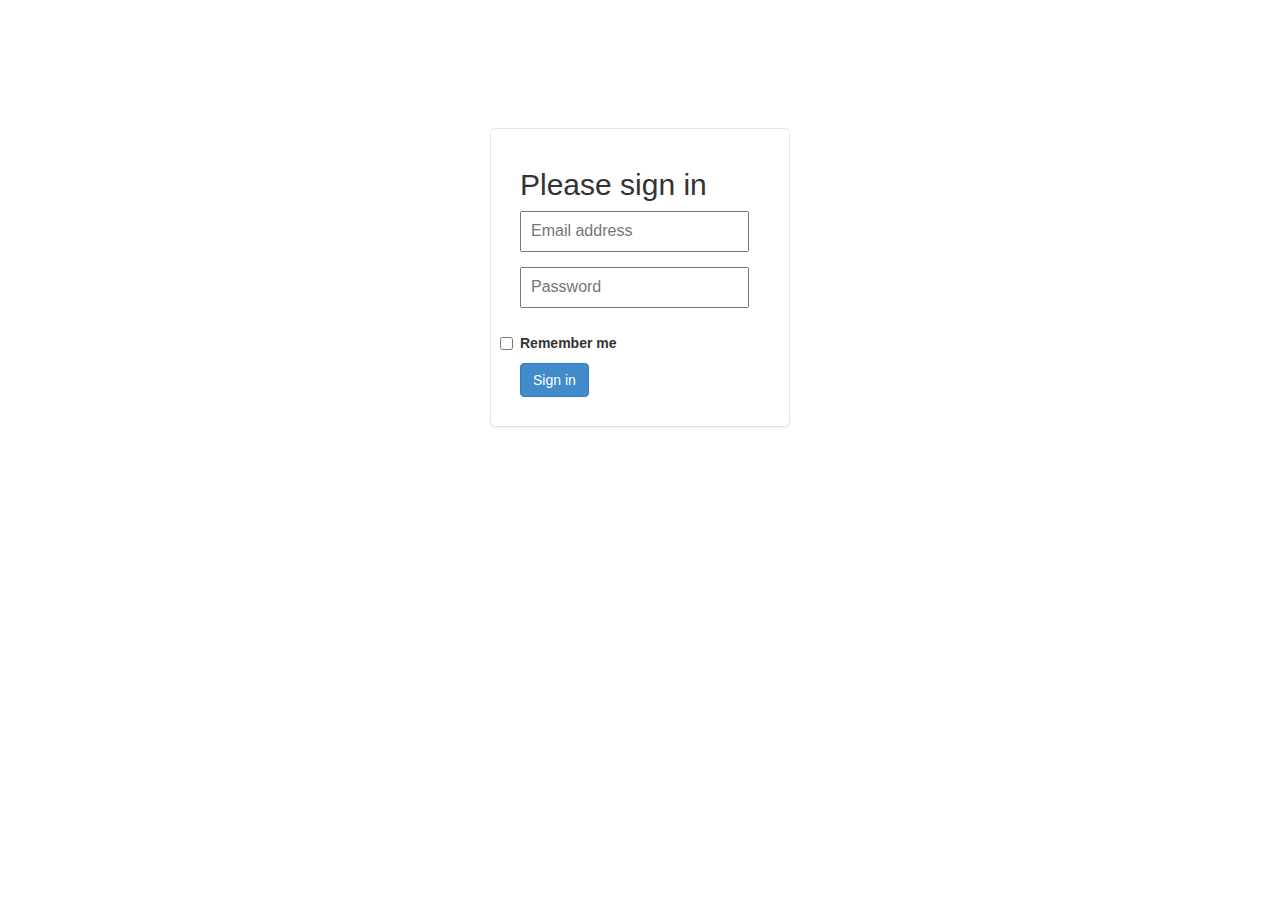
<file: index.html>
<!DOCTYPE html>
<html>
    <head lang="en">
        <meta charset="utf-8" />
        <!-- Meta data for the application -->
        <meta name="viewport" content="width=device-width, initial-scale=1, minimum-scale=1, maximum-scale=1, user-scalable=no" />
        <meta name="format-detection" content="telephone=no" />
        <meta http-equiv='X-UA-Compatible' content='IE=edge,chrome=1' />

        <title></title>


        <!-- Bootstrap core CSS -->
        <link href="css/bootstrap.min.css" rel="stylesheet">


        <link rel="stylesheet" href="css/ng-grid.css">
        <link rel="stylesheet" href="css/main.css">
        
        

        <script type="text/javascript" data-main="main" src="third_party/require.js" charset="UTF8"></script>
    </head>
    <body ui-view="main-view" >
    </body>
</html>
</file>
<file: css/ng-grid.css>
.ngGrid {
  background-color: #fdfdfd;
}
.ngGrid input[type="checkbox"] {
  margin: 0;
  padding: 0;
}
.ngGrid input {
  vertical-align: top;
}
.ngGrid.unselectable {
  -moz-user-select: none;
  -khtml-user-select: none;
  -webkit-user-select: none;
  -o-user-select: none;
  user-select: none;
}
.ngViewport {
  overflow: auto;
  min-height: 20px;
}
.ngViewport:focus {
  outline: none;
}
.ngCanvas {
  position: relative;
}
.ngVerticalBar {
  position: absolute;
  right: 0;
  width: 0;
}
.ngVerticalBarVisible {
  width: 1px;
  background-color: #d4d4d4;
}
#testDataLength {
  position: absolute;
  top: 0;
  right: 0;
  z-index: -100000;
}
.ngHeaderContainer {
  position: relative;
  overflow: hidden;
  font-weight: bold;
  background-color: inherit;
}
.ngHeaderCell {
  position: absolute;
  top: 0;
  bottom: 0;
  background-color: inherit;
}
.ngHeaderCell.pinned {
  z-index: 1;
}
.ngHeaderSortColumn {
  position: absolute;
  overflow: hidden;
}
.ngTopPanel {
  position: relative;
  z-index: 1;
  background-color: #eaeaea;
  border-bottom: 1px solid #d4d4d4;
}
.ngSortButtonDown {
  position: absolute;
  top: 3px;
  left: 0;
  right: 0;
  margin-left: auto;
  margin-right: auto;
  border-color: gray transparent;
  border-style: solid;
  border-width: 0 5px 5px 5px;
  height: 0;
  width: 0;
}
.ngNoSort {
  cursor: default;
}
.ngHeaderButton {
  position: absolute;
  right: 2px;
  top: 8px;
  -moz-border-radius: 50%;
  -webkit-border-radius: 50%;
  border-radius: 50%;
  width: 14px;
  height: 14px;
  z-index: 1;
  background-color: #9fbbb4;
  cursor: pointer;
}
.ngSortButtonUp {
  position: absolute;
  top: 3px;
  left: 0;
  right: 0;
  margin-left: auto;
  margin-right: auto;
  border-color: gray transparent;
  border-style: solid;
  border-width: 5px 5px 0 5px;
  height: 0;
  width: 0;
}
.ngHeaderScroller {
  position: absolute;
  background-color: inherit;
}
.ngSortPriority {
  position: absolute;
  top: -5px;
  left: 1px;
  font-size: 6pt;
  font-weight: bold;
}
.ngHeaderGrip {
  cursor: col-resize;
  width: 10px;
  right: -5px;
  top: 0;
  height: 100%;
  position: absolute;
  background-color: transparent;
}
.ngHeaderText {
  padding: 5px;
  -moz-box-sizing: border-box;
  -webkit-box-sizing: border-box;
  box-sizing: border-box;
  white-space: nowrap;
  -ms-text-overflow: ellipsis;
  -o-text-overflow: ellipsis;
  text-overflow: ellipsis;
  overflow: hidden;
}
.ngHeaderButtonArrow {
  position: absolute;
  top: 4px;
  left: 3px;
  width: 0;
  height: 0;
  border-style: solid;
  border-width: 6.5px 4.5px 0 4.5px;
  border-color: #4d4d4d transparent transparent transparent;
}
.ngPinnedIcon {
  background-image: url([data-uri]);
  background-repeat: no-repeat;
  position: absolute;
  right: 5px;
  top: 5px;
  height: 10px;
  width: 10px;
}
.ngUnPinnedIcon {
  background-image: url([data-uri]);
  background-repeat: no-repeat;
  position: absolute;
  height: 10px;
  width: 10px;
  right: 5px;
  top: 5px;
}
.ngColMenu {
  right: 2px;
  padding: 5px;
  top: 25px;
  -moz-border-radius: 3px;
  -webkit-border-radius: 3px;
  border-radius: 3px;
  background-color: #bdd0cb;
  position: absolute;
  border: 2px solid #d4d4d4;
  z-index: 1;
}
.ngColListCheckbox {
  position: relative;
  right: 3px;
  top: 4px;
}
.ngColList {
  list-style-type: none;
  margin-top: 2px;
  margin-left: 8px;
}
.ngColListItem {
  white-space: nowrap;
}
.ngMenuText {
  position: relative;
  top: 2px;
  left: 2px;
}
.ngGroupPanel {
  background-color: #eaeaea;
  overflow: hidden;
  border-bottom: 1px solid #d4d4d4;
}
.ngGroupPanelDescription {
  margin-top: 5px;
  margin-left: 5px;
}
.ngGroupList {
  list-style-type: none;
  margin: 0;
  padding: 0;
}
.ngAggHeader {
  position: absolute;
  border: none;
}
.ngGroupElement {
  float: left;
  height: 100%;
  width: 100%;
}
.ngGroupIcon {
  background-image: url([data-uri]);
  background-repeat: no-repeat;
  height: 15px;
  width: 15px;
  position: absolute;
  right: -2px;
  top: 2px;
}
.ngGroupedByIcon {
  background-image: url([data-uri]);
  background-repeat: no-repeat;
  height: 15px;
  width: 15px;
  position: absolute;
  right: -2px;
  top: 2px;
}
.ngGroupName {
  background-color: #fdfdfd;
  border: 1px solid #d4d4d4;
  padding: 3px 10px;
  float: left;
  margin-left: 0;
  margin-top: 2px;
  -moz-border-radius: 3px;
  -webkit-border-radius: 3px;
  border-radius: 3px;
  font-weight: bold;
}
.ngGroupArrow {
  width: 0;
  height: 0;
  border-top: 6px solid transparent;
  border-bottom: 6px solid transparent;
  border-left: 6px solid black;
  margin-top: 10px;
  margin-left: 5px;
  margin-right: 5px;
  float: right;
}
.ngGroupingNumber {
  position: absolute;
  right: -10px;
  top: -2px;
}
.ngAggArrowCollapsed {
  position: absolute;
  left: 8px;
  bottom: 10px;
  width: 0;
  height: 0;
  border-style: solid;
  border-width: 5px 0 5px 8.7px;
  border-color: transparent transparent transparent #000000;
}
.ngGroupItem {
  float: left;
}
.ngGroupItem:first-child {
  margin-left: 2px;
}
.ngRemoveGroup {
  width: 5px;
  -moz-opacity: 0.4;
  opacity: 0.4;
  margin-top: -1px;
  margin-left: 5px;
}
.ngRemoveGroup:hover {
  color: black;
  text-decoration: none;
  cursor: pointer;
  -moz-opacity: 0.7;
  opacity: 0.7;
}
.ngAggArrowExpanded {
  position: absolute;
  left: 8px;
  bottom: 10px;
  width: 0;
  height: 0;
  border-style: solid;
  border-width: 0 0 9px 9px;
  border-color: transparent transparent #000000 transparent;
}
.ngAggregate {
  position: absolute;
  background-color: #c9dde1;
  border-bottom: 1px solid beige;
  overflow: hidden;
  top: 0;
  bottom: 0;
  right: -1px;
  left: 0;
}
.ngAggregateText {
  position: absolute;
  left: 27px;
  top: 5px;
  line-height: 20px;
  white-space: nowrap;
}
.ngRow {
  position: absolute;
  border-bottom: 1px solid #d4d4d4;
}
.ngRow.odd {
  background-color: #fdfdfd;
}
.ngRow.even {
  background-color: #f3f3f3;
}
.ngRow.selected {
  background-color: #c9dde1;
}
.ngCell {
  overflow: hidden;
  position: absolute;
  top: 0;
  bottom: 0;
  background-color: inherit;
}
.ngCell.pinned {
  z-index: 1;
}
.ngCellText {
  padding: 5px;
  -moz-box-sizing: border-box;
  -webkit-box-sizing: border-box;
  box-sizing: border-box;
  white-space: nowrap;
  -ms-text-overflow: ellipsis;
  -o-text-overflow: ellipsis;
  text-overflow: ellipsis;
  overflow: hidden;
}
.ngSelectionCell {
  margin-top: 9px;
  margin-left: 6px;
}
.ngSelectionHeader {
  position: absolute;
  top: 11px;
  left: 6px;
}
.ngCellElement:focus {
  outline: 0;
  background-color: #b3c4c7;
}
.ngRow.canSelect {
  cursor: pointer;
}
.ngSelectionCheckbox {
  margin-top: 9px;
  margin-left: 6px;
}
.ngFooterPanel {
  background-color: #eaeaea;
  padding: 0;
  border-top: 1px solid #d4d4d4;
  position: relative;
}
.nglabel {
  display: block;
  float: left;
  font-weight: bold;
  padding-right: 5px;
}
.ngTotalSelectContainer {
  float: left;
  margin: 5px;
  margin-top: 7px;
}
.ngFooterSelectedItems {
  padding: 2px;
}
.ngFooterTotalItems.ngnoMultiSelect {
  padding: 0 !important;
}
.ngGridMaxPagesNumber {
  vertical-align: middle;
}
.ngPagerFirstBar {
  width: 10px;
  border-left: 2px solid #4d4d4d;
  margin-top: -6px;
  height: 12px;
  margin-left: -3px;
}
.ngPagerButton {
  height: 25px;
  min-width: 26px;
}
.ngPagerFirstTriangle {
  width: 0;
  height: 0;
  border-style: solid;
  border-width: 5px 8.7px 5px 0;
  border-color: transparent #4d4d4d transparent transparent;
  margin-left: 2px;
}
.ngPagerNextTriangle {
  margin-left: 1px;
}
.ngPagerPrevTriangle {
  margin-left: 0;
}
.ngPagerLastTriangle {
  width: 0;
  height: 0;
  border-style: solid;
  border-width: 5px 0 5px 8.7px;
  border-color: transparent transparent transparent #4d4d4d;
  margin-left: -1px;
}
.ngPagerLastBar {
  width: 10px;
  border-left: 2px solid #4d4d4d;
  margin-top: -6px;
  height: 12px;
  margin-left: 1px;
}
.ngFooterTotalItems {
  padding: 2px;
}
</file>
<file: css/main.css>
html {
    height:100%;
}

body {
    
}
</file>
